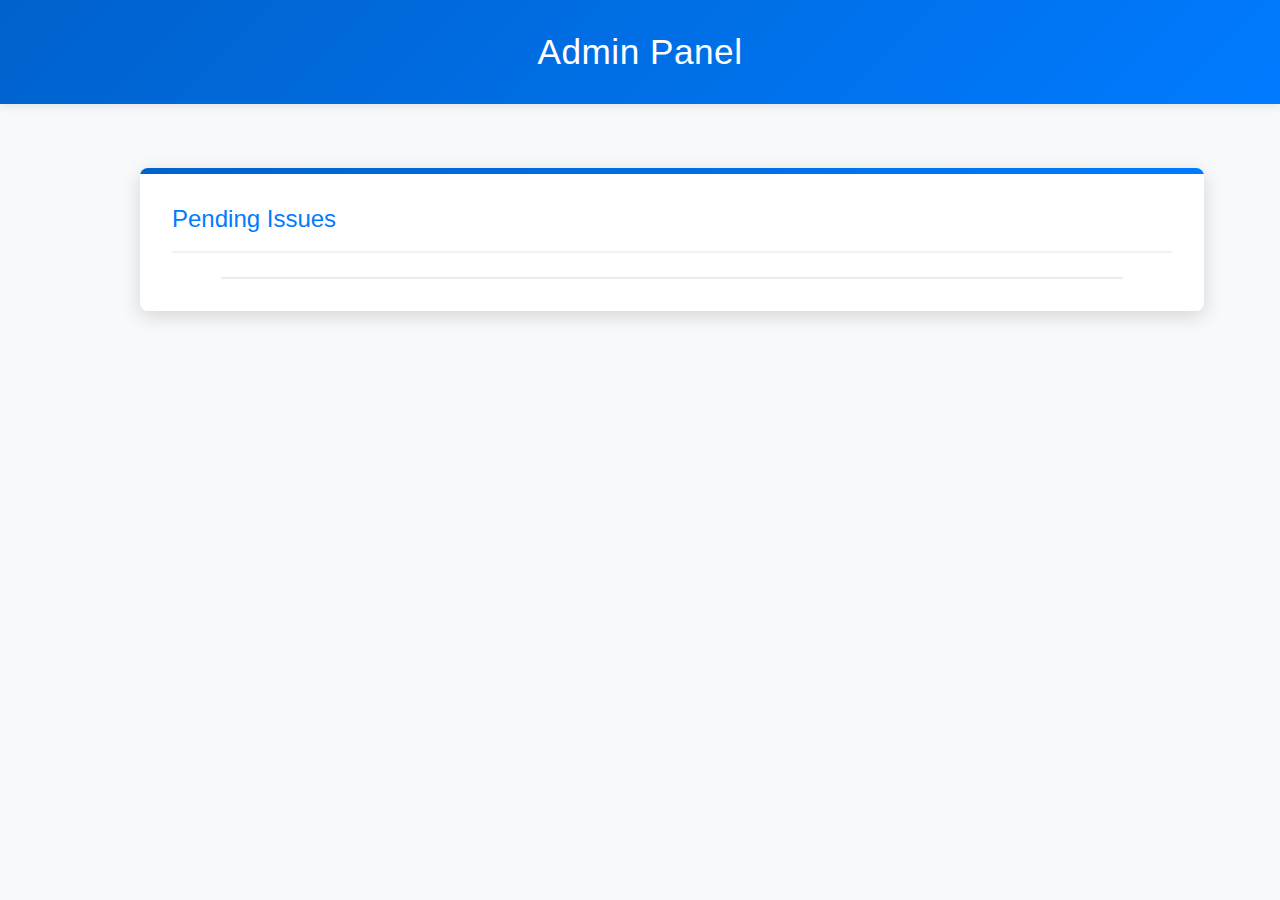
<file: admin.html>
<!DOCTYPE html>
<html lang="en">
<head>
    <meta charset="UTF-8">
    <meta name="viewport" content="width=device-width, initial-scale=1.0">
    <title>Admin Panel</title>
    <link rel="stylesheet" href="styles.css">
</head>
<body>
    <header>
        <h1>Admin Panel</h1>
    </header>
    <main>
        <section id="admin-dashboard">
            <h2>Pending Issues</h2>
            <ul id="ticket-list"></ul>
        </section>
    </main>
    <script>
        const ticketList = document.getElementById("ticket-list");
        let tickets = JSON.parse(localStorage.getItem("tickets")) || [];

        function renderTickets() {
            ticketList.innerHTML = "";
            tickets.forEach((ticket) => {
                const li = document.createElement("li");
                li.textContent = `${ticket.issue} (Priority: ${ticket.priority})`;

                // Add priority-based coloring
                if (ticket.priority === "Low") li.style.color = "green";
                else if (ticket.priority === "High") li.style.color = "orange";
                else if (ticket.priority === "Very High") li.style.color = "red";

                const resolveButton = document.createElement("button");
                resolveButton.textContent = "Resolve";
                resolveButton.addEventListener("click", () => resolveTicket(ticket.id));

                li.appendChild(resolveButton);
                ticketList.appendChild(li);
            });
        }

        function resolveTicket(ticketId) {
            tickets = tickets.filter((ticket) => ticket.id !== ticketId);
            localStorage.setItem("tickets", JSON.stringify(tickets)); // Update localStorage
            alert("Ticket resolved!");
            renderTickets();
        }

        renderTickets();
    </script>
</body>
</html>
</file>
<file: styles.css>
body {
    font-family: 'Segoe UI', Tahoma, Geneva, Verdana, sans-serif;
    margin: 0;
    padding: 0;
    background-color: #f8f9fa;
    color: #333;
    line-height: 1.6;
}

header {
    background: linear-gradient(135deg, #0062cc, #007bff);
    color: white;
    padding: 1.5rem;
    text-align: center;
    box-shadow: 0 2px 10px rgba(0, 0, 0, 0.1);
}

header h1 {
    margin: 0;
    font-size: 2.2rem;
    font-weight: 500;
    letter-spacing: 0.5px;
}

main {
    max-width: 1000px;
    margin: 2rem auto;
    padding: 0 2rem;
    display: grid;
    grid-template-columns: 1fr 1fr;
    gap: 2rem;
}

section {
    background: white;
    border-radius: 8px;
    box-shadow: 0 4px 15px rgba(0, 0, 0, 0.08);
    padding: 2rem;
    transition: transform 0.3s ease, box-shadow 0.3s ease;
}

section:hover {
    transform: translateY(-5px);
    box-shadow: 0 6px 20px rgba(0, 0, 0, 0.12);
}

h2 {
    color: #007bff;
    margin-top: 0;
    font-weight: 500;
    border-bottom: 2px solid #f1f1f1;
    padding-bottom: 0.75rem;
    margin-bottom: 1.5rem;
}

form {
    display: flex;
    flex-direction: column;
}

label {
    font-weight: 500;
    margin-bottom: 0.5rem;
    color: #495057;
}

textarea, select, input {
    padding: 0.8rem;
    border: 1px solid #ced4da;
    border-radius: 4px;
    margin-bottom: 1.5rem;
    font-family: inherit;
    font-size: 1rem;
    transition: border-color 0.3s;
}

textarea:focus, select:focus, input:focus {
    outline: none;
    border-color: #80bdff;
    box-shadow: 0 0 0 0.2rem rgba(0, 123, 255, 0.25);
}

textarea {
    min-height: 120px;
    resize: vertical;
}

button {
    background-color: #007bff;
    color: white;
    border: none;
    padding: 0.8rem;
    border-radius: 4px;
    cursor: pointer;
    font-size: 1rem;
    font-weight: 500;
    transition: background-color 0.3s;
}

button:hover {
    background-color: #0069d9;
}

h3 {
    color: #495057;
    margin-top: 1.5rem;
}

#ticket-list {
    list-style: none;
    padding: 0;
    max-height: 400px;
    overflow-y: auto;
    margin: 0 auto;
    width: 90%;
    border: 1px solid #e9ecef;
    border-radius: 6px;
}

#ticket-list::-webkit-scrollbar {
    width: 8px;
}

#ticket-list::-webkit-scrollbar-track {
    background: #f1f1f1;
    border-radius: 10px;
}

#ticket-list::-webkit-scrollbar-thumb {
    background: #c1c1c1;
    border-radius: 10px;
}

#ticket-list::-webkit-scrollbar-thumb:hover {
    background: #a8a8a8;
}

#ticket-list li {
    padding: 1.2rem;
    margin: 0.5rem;
    border-radius: 6px;
    display: flex;
    justify-content: space-between;
    align-items: center;
    background-color: #f8f9fa;
    box-shadow: 0 2px 4px rgba(0, 0, 0, 0.05);
    transition: all 0.3s ease;
    border-left: 4px solid #6c757d;
}

#ticket-list li:hover {
    transform: translateY(-2px);
    box-shadow: 0 4px 8px rgba(0, 0, 0, 0.1);
}

#ticket-list li[data-priority="Low"] {
    border-left-color: #28a745;
}

#ticket-list li[data-priority="High"] {
    border-left-color: #fd7e14;
}

#ticket-list li[data-priority="Very High"] {
    border-left-color: #dc3545;
}

#ticket-list li .ticket-content {
    flex: 1;
    font-size: 1rem;
}

#ticket-list li .priority-tag {
    display: inline-block;
    padding: 0.2rem 0.6rem;
    border-radius: 20px;
    font-size: 0.8rem;
    font-weight: bold;
    margin-left: 10px;
}

#ticket-list li .priority-tag.low {
    background-color: rgba(40, 167, 69, 0.1);
    color: #28a745;
}

#ticket-list li .priority-tag.high {
    background-color: rgba(253, 126, 20, 0.1);
    color: #fd7e14;
}

#ticket-list li .priority-tag.very-high {
    background-color: rgba(220, 53, 69, 0.1);
    color: #dc3545;
}

#ticket-list li button {
    background-color: #28a745;
    padding: 0.5rem 1.2rem;
    border-radius: 4px;
    box-shadow: 0 2px 4px rgba(40, 167, 69, 0.2);
    font-weight: 500;
    transition: all 0.3s ease;
}

#ticket-list li button:hover {
    background-color: #218838;
    transform: translateY(-1px);
    box-shadow: 0 3px 6px rgba(40, 167, 69, 0.3);
}

.no-tickets-message {
    text-align: center;
    padding: 2rem;
    color: #6c757d;
    font-style: italic;
}

/* Responsive design for smaller screens */
@media (max-width: 768px) {
    main {
        grid-template-columns: 1fr;
    }
}

#admin-section {
    background: white;
    border-radius: 8px;
    box-shadow: 0 4px 15px rgba(0, 0, 0, 0.08);
    padding: 2rem;
    transition: transform 0.3s ease, box-shadow 0.3s ease;
    background: linear-gradient(to bottom, white, #f8f9fa);
    border-left: 4px solid #007bff;
}

#admin-section h2 {
    color: #0062cc;
    font-size: 1.8rem;
    margin-bottom: 1.5rem;
    display: flex;
    align-items: center;
}

#admin-section h2::before {
    content: "";
    display: inline-block;
    width: 24px;
    height: 24px;
    margin-right: 10px;
    background-image: url('data:image/svg+xml;utf8,<svg xmlns="http://www.w3.org/2000/svg" viewBox="0 0 24 24" fill="%230062cc"><path d="M12 12c2.21 0 4-1.79 4-4s-1.79-4-4-4-4 1.79-4 4 1.79 4 4 4zm0 2c-2.67 0-8 1.34-8 4v2h16v-2c0-2.66-5.33-4-8-4z"/></svg>');
    background-size: contain;
}

#admin-login-form {
    background-color: #f8f9fa;
    padding: 1.5rem;
    border-radius: 6px;
    box-shadow: inset 0 1px 3px rgba(0, 0, 0, 0.1);
}

#admin-login-form input {
    background-color: white;
    border: 1px solid #ced4da;
    padding: 0.8rem 1rem 0.8rem 2.5rem;
    background-position: 10px center;
    background-repeat: no-repeat;
    background-size: 16px;
}

#admin-login-form input[type="text"] {
    background-image: url('data:image/svg+xml;utf8,<svg xmlns="http://www.w3.org/2000/svg" viewBox="0 0 24 24" fill="%23495057"><path d="M12 12c2.21 0 4-1.79 4-4s-1.79-4-4-4-4 1.79-4 4 1.79 4 4 4zm0 2c-2.67 0-8 1.34-8 4v2h16v-2c0-2.66-5.33-4-8-4z"/></svg>');
}

#admin-login-form input[type="password"] {
    background-image: url('data:image/svg+xml;utf8,<svg xmlns="http://www.w3.org/2000/svg" viewBox="0 0 24 24" fill="%23495057"><path d="M18 8h-1V6c0-2.76-2.24-5-5-5S7 3.24 7 6v2H6c-1.1 0-2 .9-2 2v10c0 1.1.9 2 2 2h12c1.1 0 2-.9-2-2V10c0-1.1-.9-2-2-2zm-6 9c-1.1 0-2-.9-2-2s.9-2 2-2 2 .9 2 2-.9 2-2 2zm3.1-9H8.9V6c0-1.71 1.39-3.1 3.1-3.1 1.71 0 3.1 1.39 3.1 3.1v2z"/></svg>');
}

#admin-login-form button {
    background: linear-gradient(to right, #0062cc, #007bff);
    box-shadow: 0 2px 5px rgba(0, 123, 255, 0.3);
    padding: 0.9rem;
    font-weight: 600;
    letter-spacing: 0.5px;
    text-transform: uppercase;
    margin-top: 0.5rem;
}

#admin-login-form button:hover {
    background: linear-gradient(to right, #004f9e, #0066cc);
    transform: translateY(-1px);
}

#admin-dashboard {
    margin-top: 2rem;
    background-color: #fff;
    border-radius: 8px;
    box-shadow: 0 5px 20px rgba(0, 0, 0, 0.15);
    padding: 2rem;
    width: 100%;
    grid-column: 1 / -1; /* Make it span full width in the grid */
    position: relative;
    overflow: hidden;
}

#admin-dashboard::before {
    content: '';
    position: absolute;
    top: 0;
    left: 0;
    width: 100%;
    height: 6px;
    background: linear-gradient(to right, #0062cc, #007bff);
}

#admin-dashboard h3 {
    color: #0062cc;
    font-size: 1.6rem;
    margin-top: 0;
    padding-bottom: 1rem;
    border-bottom: 2px solid #e9ecef;
    margin-bottom: 1.5rem;
    display: flex;
    align-items: center;
    justify-content: center;
}

#admin-dashboard h3::before {
    content: "";
    display: inline-block;
    width: 22px;
    height: 22px;
    margin-right: 10px;
    background-image: url('data:image/svg+xml;utf8,<svg xmlns="http://www.w3.org/2000/svg" viewBox="0 0 24 24" fill="%230062cc"><path d="M19 3h-4.18C14.4 1.84 13.3 1 12 1c-1.3 0-2.4.84-2.82 2H5c-1.1 0-2 .9-2 2v14c0 1.1.9 2 2 2h14c1.1 0 2-.9 2-2V5c0-1.1-.9-2-2-2zm-7 0c.55 0 1 .45 1 1s-.45 1-1 1-1-.45-1-1 .45-1 1-1zm2 14H7v-2h7v2zm3-4H7v-2h10v2zm0-4H7V7h10v2z"/></svg>');
    background-size: contain;
}

#admin-dashboard h3 {
    color: #0062cc;
    font-size: 1.4rem;
    margin-top: 0;
    padding-bottom: 0.75rem;
    border-bottom: 2px solid #e9ecef;
}

#ticket-list li {
    background-color: #f8f9fa;
    border-radius: 4px;
    margin-bottom: 0.8rem;
    border-left: 3px solid #6c757d;
    padding: 1rem 1.2rem;
    transition: all 0.3s ease;
}

#ticket-list li[data-priority="Low"] {
    border-left-color: #28a745;
}

#ticket-list li[data-priority="High"] {
    border-left-color: #fd7e14;
}

#ticket-list li[data-priority="Very High"] {
    border-left-color: #dc3545;
}

#ticket-list li button {
    background-color: #28a745;
    padding: 0.5rem 1rem;
    border-radius: 4px;
    box-shadow: 0 2px 4px rgba(40, 167, 69, 0.2);
    font-weight: 500;
}

#ticket-list li button:hover {
    background-color: #218838;
    transform: translateY(-1px);
    box-shadow: 0 3px 6px rgba(40, 167, 69, 0.3);
}
</file>
